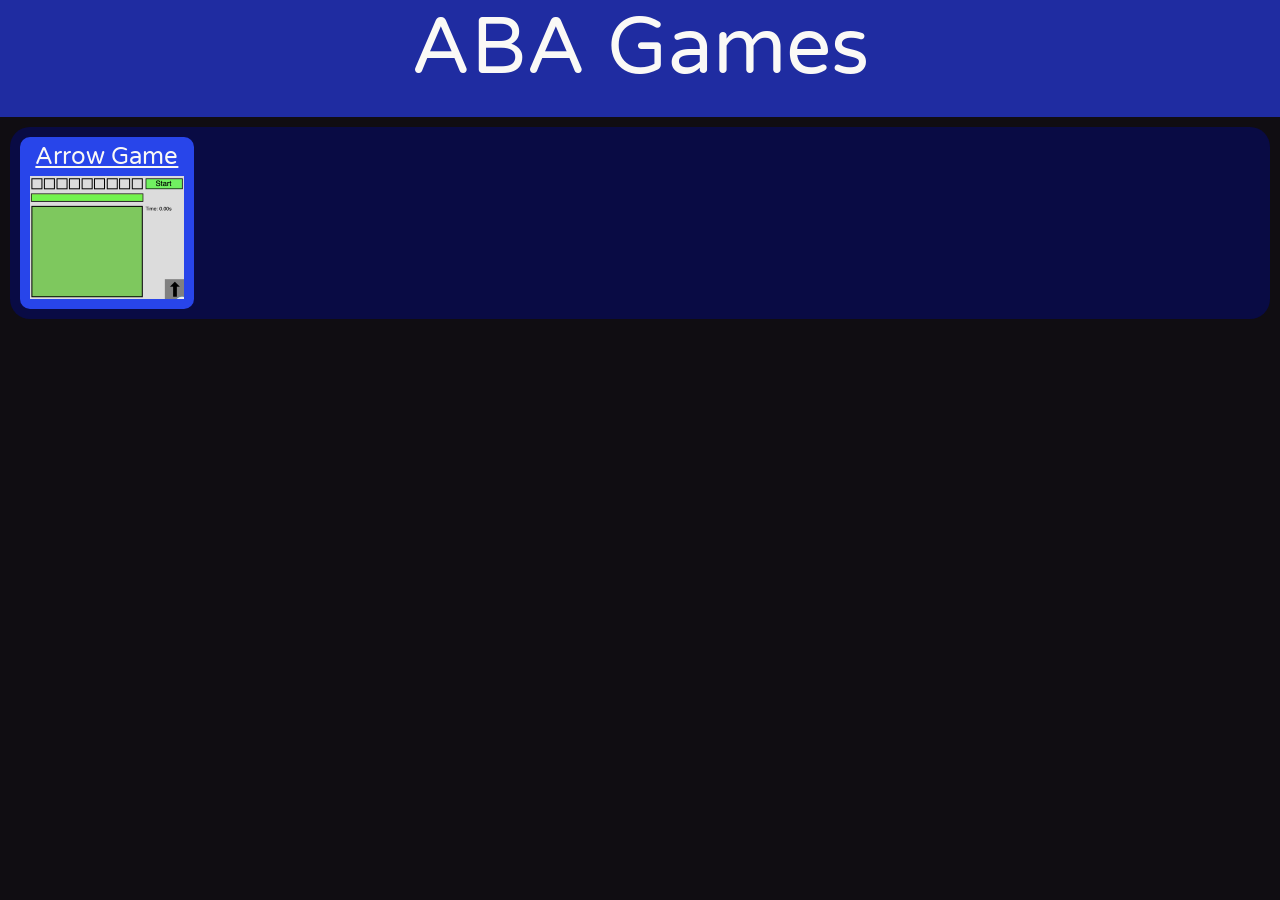
<file: index.html>
<!DOCTYPE html>
<html>

    <head>
        <meta charset="utf-8">
        <meta http-equiv="X-UA-Compatible" content="IE=edge">
        <title>ABA</title>
        <meta name="description" content>
        <meta name="viewport" content="width=device-width, initial-scale=1">
        <link rel="stylesheet" href="style.css">

        <!--Fonts-->
        <link rel="preconnect" href="https://fonts.googleapis.com">
        <link rel="preconnect" href="https://fonts.gstatic.com" crossorigin>
        <link
            href="https://fonts.googleapis.com/css2?family=Varela+Round&display=swap"
            rel="stylesheet">

    </head>

    <body>
        <header>
            <p class="mainText">ABA Games</p>
        </header>

        <main>
            <div id="gameContainer">
                <a href="./games/arrowgame/index.html">
                    <div class="card">
                        <p class="cardTitle">Arrow Game</p>
                        <img src="./images/arrowGame/arrowImg.png" alt>
                    </div>
                </a>
            </div>
        </main>

        <script src="script.js" async defer></script>
    </body>

</html>
</file>
<file: style.css>
body {
    background-color: rgb(16, 13, 18);
    font-family: "Varela Round";
    margin: 0;
    padding: 0;
    color: rgb(250, 249, 246);
    font-size: clamp(14px, 1vw + 10px, 19px);
    display: flex;
    flex-direction: column;
    height: 100vh;
    width: 100vw;
    overflow: hidden;
}

p {
    margin: 0px;
}

.mainText {
    font-size: 5rem;
}

a, a:visited, a:hover, a:active {
  color: inherit;
  text-decoration: inherit;
}

header {
    display: flex;
    justify-content: center;
    background-color: rgb(31, 44, 161);
    width: 100vw;
    flex-basis: 13vh;
    flex-shrink: 0;
    transition: all .5s ease-out;
    overflow: hidden;
    align-items: flex-start;
}

header.is-hidden {
    flex-basis: 2vh;
}

main {
    display: flex;
    flex-grow: 1;
    width: 100%;
    align-items: flex-start;
}

#gameContainer {
    display: flex;
    justify-content: flex-start;
    margin: 10px;
    background-color: rgba(6, 11, 89, 0.712);
    border-radius: 20px;
    width: 100%;
}

.card {
    display: flex;
    justify-content: center;
    flex-direction: column;
    margin: 10px;
    font-size: 2rem;
    width: 25%;
    height: fit-content;
    background-color: rgb(40, 69, 234);
    border-radius: 10px;
    padding: 5px;
}

.cardTitle {
    align-self: center;
    font-size: 1.5rem;
    text-decoration: underline;
}

img {
    margin: 5px;
    height: 100%;
}
</file>
